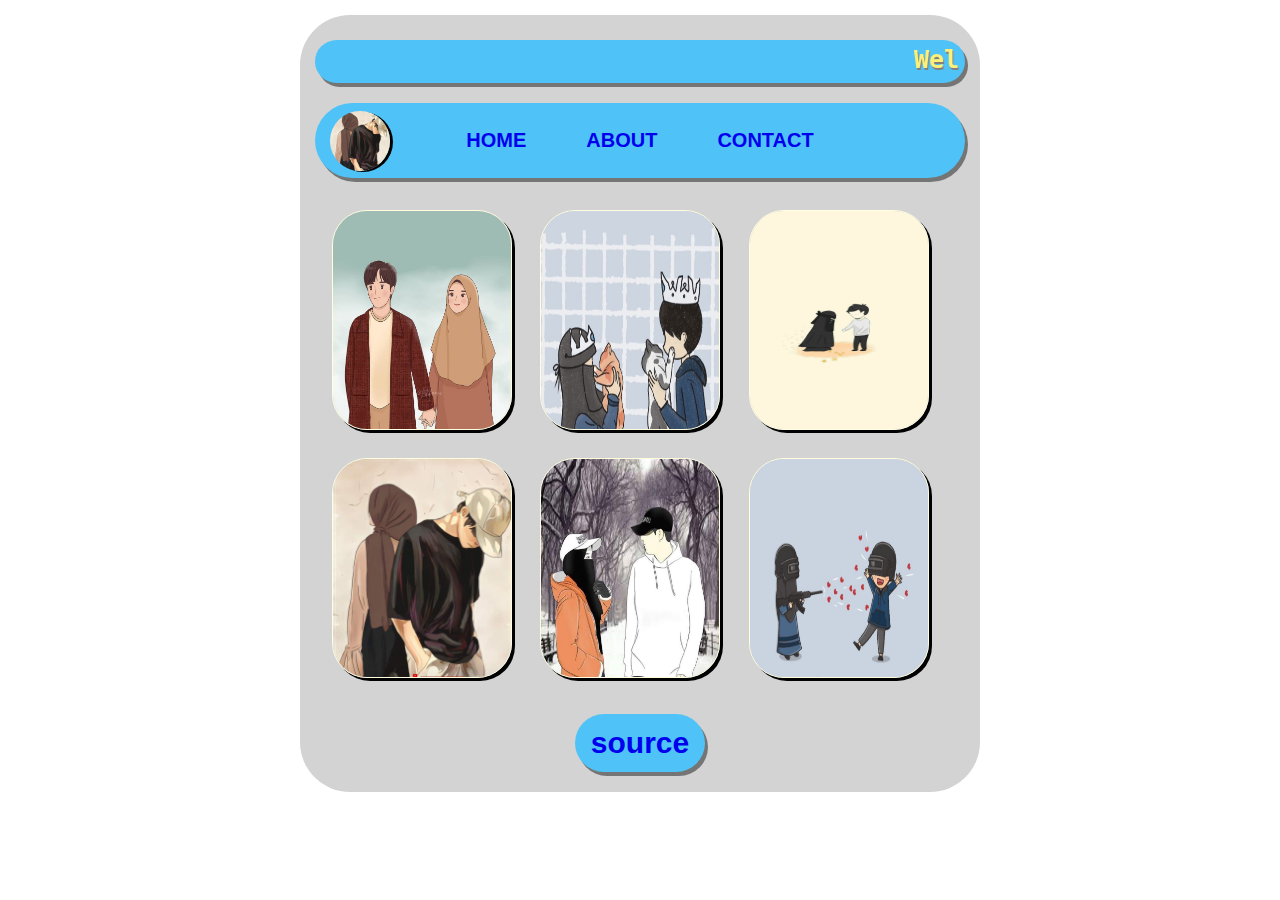
<file: Latihan01/index.html>
<!DOCTYPE html>
<html>
<head>
	<meta charset="utf-8">
	<meta name="viewport" content="width=device-width, initial-scale=1">
	<link rel="stylesheet" type="text/css" href="style.css">
	<title>Belajar Website</title>
</head>
<body>
	<div class="container">
		<div class="marq">
			<marquee class="run">welcome to my website</marquee>
		</div>
		<nav class="navbar">
			<div class="img" onclick="window.location.href='https://instagram.com/zaiimrq'"></div>
			<ul class="link">
				<li><a href="#">home</a> </li>
				<li><a href="#">about</a> </li>
				<li><a href="#">contact</a> </li>
			</ul>
		</nav>
		<div class="pic">
			<img src="img/pic1.jpg" alt="anime1">
			<img src="img/pic2.jpg" alt="anime2">
			<img src="img/pic3.jpg" alt="anime3">
			<img src="img/pic4.jpg" alt="anime4">
			<img src="img/pic5.jpg" alt="anime5">
			<img src="img/pic6.jpg" alt="anime6">
		</div>
		<div class="view" onclick="window.location.href='https://github.com/devz-id/www/tree/main/Latihan01'">
			<p>source</p>
		</div>
	</div>
</body>
</html>
</file>
<file: Latihan01/style.css>
*, html, body {
	padding: 0;
	margin: 0;
	font-family: sans-serif;
}

.container {
	width: 650px;
	margin: 15px auto;
	padding: 15px;
	padding-top: 5px;
	border-radius: 50px;
	background-color: lightgrey;
}

.navbar {
	width: 100%;
	height: 75px;
	display: flex;
	justify-content: space-between;
	align-items: center;
	border-radius: 50px;
	background-color: #4FC3F7;
	box-shadow: 3px 4px #757575;
	box-sizing: border-box;
}
.img {
	display: flex;
	width: 60px;
	height: 60px;
	background-image: url('img/kartun.jpg');
	background-size: cover;
	background-position: center;
	box-shadow: 3px 1px black;
	border-radius: 50px;
	margin-left: 15px;
	margin-right: 10px;
	position: absolute;
}
.img:hover {
	width: 70px;
	height: 70px;
	cursor: pointer;
	transition: all .2s ease-in-out;
}

.link {
	display: flex;
	justify-content: center;
	list-style-type: none;
	margin: auto;



}

.link > li {
	text-transform: uppercase;
	font-size: 20px;
	padding: 10px;
	
}
.link > li > a {
	text-decoration: none;
	font-weight: 600;
	margin: 20px;
	color: rgb(0, 0, 238);

}


.link > li > a:hover {
	color: #FFF176;

}


.marq {
	padding: 5px;
	margin: 20px auto;
	background-color: #4FC3F7;
	box-shadow: 3px 4px #757575;
	box-sizing: border-box;
	border-radius: 50px;
}
.marq .run {
	font-family: monospace;
	font-size: 25px;
	text-transform: capitalize;
	color: #FFF176;
	font-weight: bolder;
	text-shadow: 1px 2px gray;
}

.pic {
	align-items: center;
	width: 100%;
	margin: 15px auto;
	padding: 5px;
}

.pic > img {
	width: 180px;
	height: 220px;
	margin: 12px;
	align-items: center;
	border: 0.5px solid lightyellow;
	border-radius: 35px;
	box-sizing: border-box;
	box-shadow: 3px 3px;
	
}
.pic > img:hover {
	width: 190px;
	height: 230px;
	margin: 12px;
	border: 0.5px solid lightyellow;
	border-radius: 35px;
	box-sizing: border-box;
	box-shadow: 3px 3px;
	transition: all .3s ease-in-out;
	position: relative;
	top: -15px;
}

.view {
	display: flex;
	justify-content: center;
	width: 110px;
	margin: 5px auto;
	padding: 10px;
	background-color: #4FC3F7;
	border-radius: 50px;
	box-shadow: 3px 4px #757575;

}

.view:hover {
	position: relative;
	top: -10px;
	cursor: pointer;

}
.view > p {
	padding: 2px;
	font-size: 30px;
	font-weight: bolder;
	color: rgb(0, 0, 238);

}
</file>
